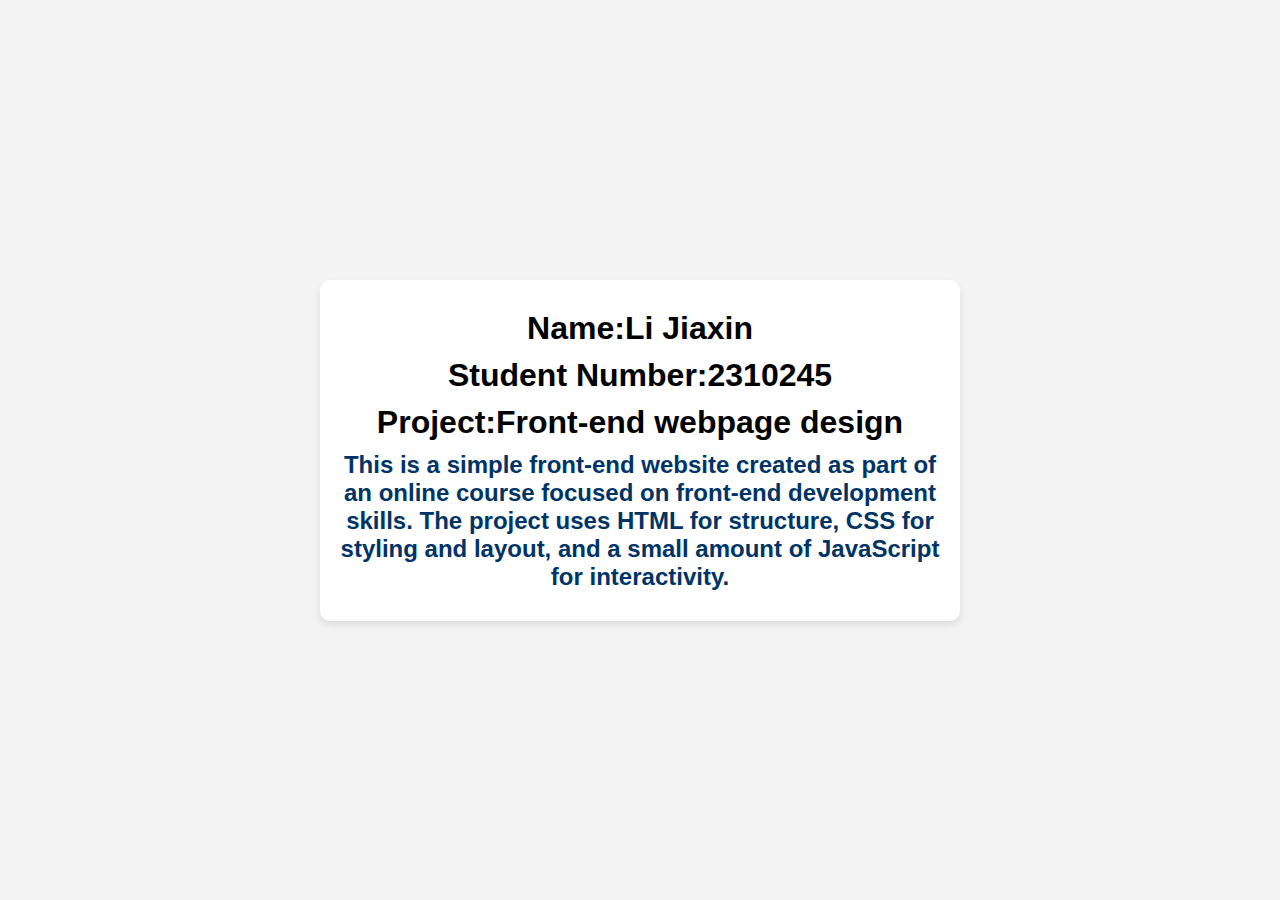
<file: aboutme.html>
<!DOCTYPE html>
<html lang="en">

<head>
    <meta charset="UTF-8">
    <meta name="viewport" content="width=device-width, initial-scale=1.0">
    <title>About Us</title>
    <style>
        body {
        font-family: Arial, sans-serif;
        display: flex;
        justify-content: center;
        align-items: center;
        height: 100vh;
        margin: 0;
        background-color: #f4f4f4;
        }
        
        .content {
        max-width: 600px; /* 最大宽度 */
        width: 100%; /* 保证在小屏幕上也能适配 */
        padding: 20px;
        background-color: white;
        text-align: center;
        border-radius: 10px; /* 边角圆润 */
        box-shadow: 0 4px 8px rgba(0, 0, 0, 0.1); /* 增加阴影 */
        }
    
    h1, h2 {
    margin: 10px 0;
    }
        h2 {
            color: #003366; /* 深蓝色 */
        }
    </style>
</head>

<body>
    <div class="content">
    <h1>Name:Li Jiaxin</h1>
    <h1>Student Number:2310245</h1>
    <h1>Project:Front-end webpage design</h1>
    <h2>This is a simple front-end website created as part of an online course focused on front-end development skills. The
    project uses HTML for structure, CSS for styling and layout, and a small amount of JavaScript for interactivity.</h2>
    </div>
</body>

</html>
</file>
